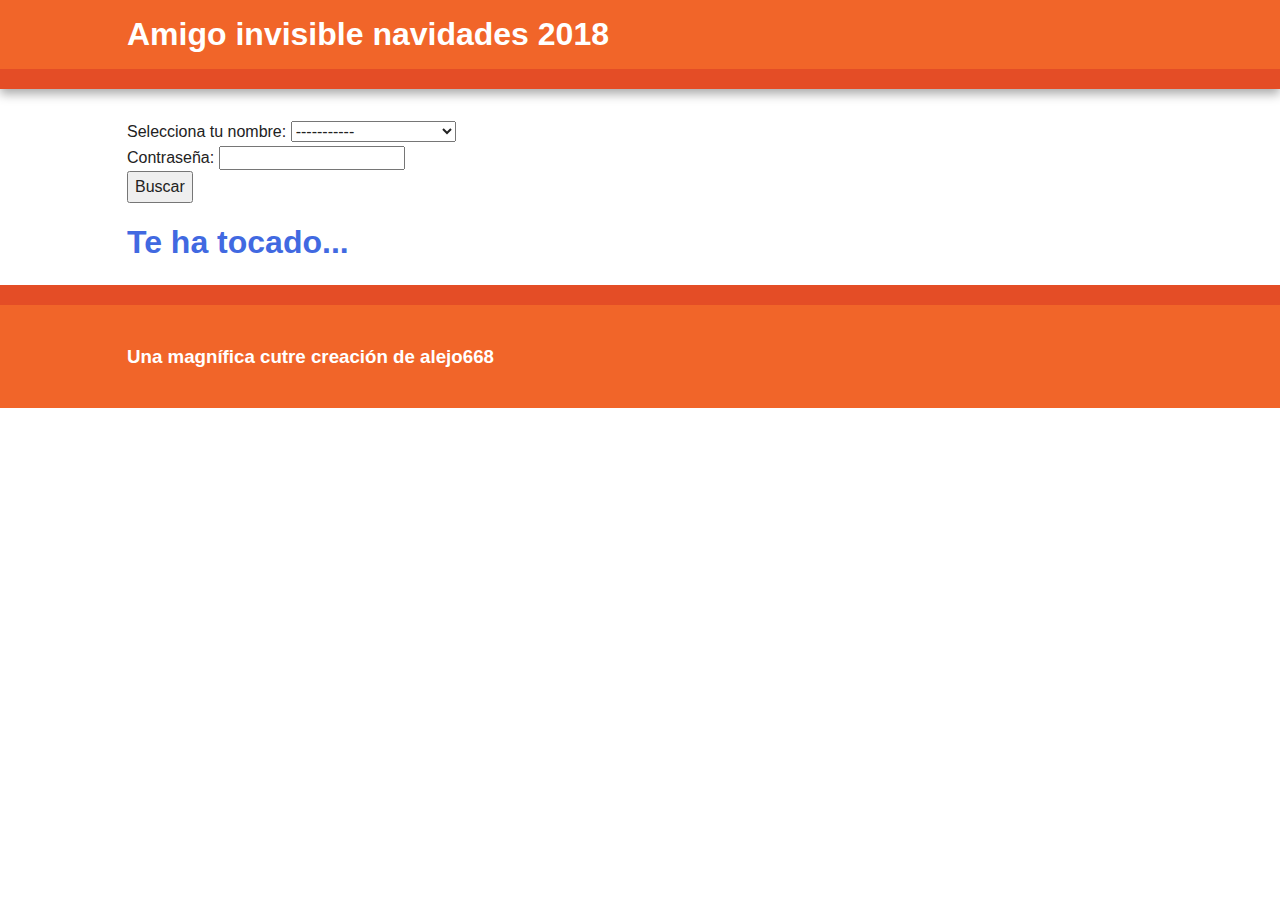
<file: index.html>
<!doctype html>
<!--[if lt IE 7]>      <html class="no-js lt-ie9 lt-ie8 lt-ie7" lang=""> <![endif]-->
<!--[if IE 7]>         <html class="no-js lt-ie9 lt-ie8" lang=""> <![endif]-->
<!--[if IE 8]>         <html class="no-js lt-ie9" lang=""> <![endif]-->
<!--[if gt IE 8]><!--> <html class="no-js" lang=""> <!--<![endif]-->
    <head>
        <meta charset="utf-8">
        <meta http-equiv="X-UA-Compatible" content="IE=edge,chrome=1">
        <title></title>
        <meta name="description" content="">
        <meta name="viewport" content="width=device-width, initial-scale=1">
        <link rel="apple-touch-icon" href="apple-touch-icon.png">

        <link rel="stylesheet" href="css/normalize.min.css">
        <link rel="stylesheet" href="css/main.css">

        <script src="js/vendor/modernizr-2.8.3-respond-1.4.2.min.js"></script>
    </head>
    <body>
        <!--[if lt IE 8]>
            <p class="browserupgrade">You are using an <strong>outdated</strong> browser. Please <a href="http://browsehappy.com/">upgrade your browser</a> to improve your experience.</p>
        <![endif]-->

        <div class="header-container">
            <header class="wrapper clearfix">
                <h1 class="title">Amigo invisible navidades 2018</h1>
            </header>
        </div>

        <div class="main-container">
            <div class="main wrapper clearfix">

                  <form id="search-result" novalidate>
                    <label>Selecciona tu nombre: </label>
                    <select id = "users">
                      <option value = "0">-----------</option>
                    </select>
                    <br>
                    <label>Contraseña: </label>
                    <input id="pass" type="password" name="password">
                    <br>
                    <button id="send">Buscar</button>
                  </form>
                  <br>
                  <div class="result">
                    <span>Te ha tocado... </span>
                    <span id="result"></span>
                  </div>
                </div>

            </div> <!-- #main -->
        </div> <!-- #main-container -->

        <div class="footer-container">
            <footer class="wrapper">
                <h3>Una magnífica cutre creación de alejo668</h3>
            </footer>
        </div>

        <script src="//ajax.googleapis.com/ajax/libs/jquery/1.11.2/jquery.min.js"></script>
        <script>window.jQuery || document.write('<script src="js/vendor/jquery-1.11.2.min.js"><\/script>')</script>

        <script src="js/main.js"></script>
    </body>
</html>
</file>
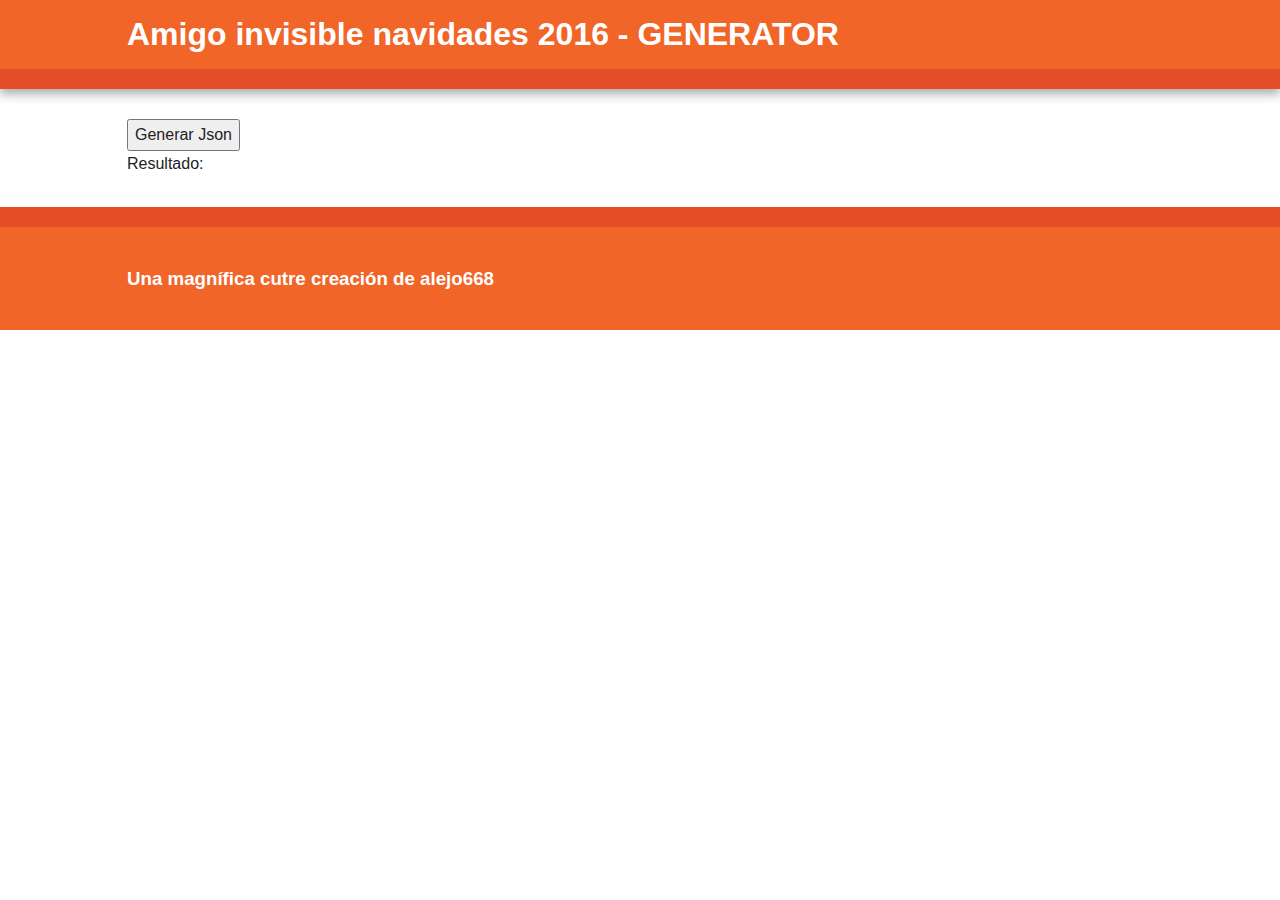
<file: generator.html>
<!doctype html>
<!--[if lt IE 7]>      <html class="no-js lt-ie9 lt-ie8 lt-ie7" lang=""> <![endif]-->
<!--[if IE 7]>         <html class="no-js lt-ie9 lt-ie8" lang=""> <![endif]-->
<!--[if IE 8]>         <html class="no-js lt-ie9" lang=""> <![endif]-->
<!--[if gt IE 8]><!--> <html class="no-js" lang=""> <!--<![endif]-->
    <head>
        <meta charset="utf-8">
        <meta http-equiv="X-UA-Compatible" content="IE=edge,chrome=1">
        <title></title>
        <meta name="description" content="">
        <meta name="viewport" content="width=device-width, initial-scale=1">
        <link rel="apple-touch-icon" href="apple-touch-icon.png">

        <link rel="stylesheet" href="css/normalize.min.css">
        <link rel="stylesheet" href="css/main.css">

        <script src="js/vendor/modernizr-2.8.3-respond-1.4.2.min.js"></script>
    </head>
    <body>
        <!--[if lt IE 8]>
            <p class="browserupgrade">You are using an <strong>outdated</strong> browser. Please <a href="http://browsehappy.com/">upgrade your browser</a> to improve your experience.</p>
        <![endif]-->

        <div class="header-container">
            <header class="wrapper clearfix">
                <h1 class="title">Amigo invisible navidades 2016 - GENERATOR</h1>
            </header>
        </div>

        <div class="main-container">
            <div class="main wrapper clearfix">

                <div>
                  <form id="generator" novalidate>
                    <button id="generate-json">Generar Json</button>
                  </form>
                </div>
                <div>
                  Resultado: <span id="result-json"></span>
                </div>

            </div> <!-- #main -->
        </div> <!-- #main-container -->

        <div class="footer-container">
            <footer class="wrapper">
                <h3>Una magnífica cutre creación de alejo668</h3>
            </footer>
        </div>

        <script src="js/draw.js"></script>
    </body>
</html>
</file>
<file: css/main.css>
/*! HTML5 Boilerplate v5.0 | MIT License | http://h5bp.com/ */

html {
    color: #222;
    font-size: 1em;
    line-height: 1.4;
}

::-moz-selection {
    background: #b3d4fc;
    text-shadow: none;
}

::selection {
    background: #b3d4fc;
    text-shadow: none;
}

hr {
    display: block;
    height: 1px;
    border: 0;
    border-top: 1px solid #ccc;
    margin: 1em 0;
    padding: 0;
}

audio,
canvas,
iframe,
img,
svg,
video {
    vertical-align: middle;
}

fieldset {
    border: 0;
    margin: 0;
    padding: 0;
}

textarea {
    resize: vertical;
}

.browserupgrade {
    margin: 0.2em 0;
    background: #ccc;
    color: #000;
    padding: 0.2em 0;
}


/* ===== Initializr Styles ==================================================
   Author: Jonathan Verrecchia - verekia.com/initializr/responsive-template
   ========================================================================== */

body {
    font: 16px/26px Helvetica, Helvetica Neue, Arial;
}

.wrapper {
    width: 90%;
    margin: 0 5%;
}

/* ===================
    ALL: Orange Theme
   =================== */

.header-container {
    border-bottom: 20px solid #e44d26;
}

.footer-container,
.main aside {
    border-top: 20px solid #e44d26;
}

.header-container,
.footer-container,
.main aside {
    background: #f16529;
}

.title {
    color: white;
}

/* ==============
    MOBILE: Menu
   ============== */

nav ul {
    margin: 0;
    padding: 0;
    list-style-type: none;
}

nav a {
    display: block;
    margin-bottom: 10px;
    padding: 15px 0;

    text-align: center;
    text-decoration: none;
    font-weight: bold;

    color: white;
    background: #e44d26;
}

nav a:hover,
nav a:visited {
    color: white;
}

nav a:hover {
    text-decoration: underline;
}

/* ==============
    MOBILE: Main
   ============== */

.main {
    padding: 30px 0;
}

.main article h1 {
    font-size: 2em;
}

.main aside {
    color: white;
    padding: 0px 5% 10px;
}

.footer-container footer {
    color: white;
    padding: 20px 0;
}

/* ===============
    ALL: IE Fixes
   =============== */

.ie7 .title {
    padding-top: 20px;
}

/* ==========================================================================
   Author's custom styles
   ========================================================================== */

.result {
  font-weight: bold;
  font-size: 2em;
  color:royalblue;
}














/* ==========================================================================
   Media Queries
   ========================================================================== */

@media only screen and (min-width: 480px) {

/* ====================
    INTERMEDIATE: Menu
   ==================== */

    nav a {
        float: left;
        width: 27%;
        margin: 0 1.7%;
        padding: 25px 2%;
        margin-bottom: 0;
    }

    nav li:first-child a {
        margin-left: 0;
    }

    nav li:last-child a {
        margin-right: 0;
    }

/* ========================
    INTERMEDIATE: IE Fixes
   ======================== */

    nav ul li {
        display: inline;
    }

    .oldie nav a {
        margin: 0 0.7%;
    }
}

@media only screen and (min-width: 768px) {

/* ====================
    WIDE: CSS3 Effects
   ==================== */

    .header-container,
    .main aside {
        -webkit-box-shadow: 0 5px 10px #aaa;
           -moz-box-shadow: 0 5px 10px #aaa;
                box-shadow: 0 5px 10px #aaa;
    }

/* ============
    WIDE: Menu
   ============ */

    .title {
        float: left;
    }

    nav {
        float: right;
        width: 38%;
    }

/* ============
    WIDE: Main
   ============ */

    .main article {
        float: left;
        width: 57%;
    }

    .main aside {
        float: right;
        width: 28%;
    }
}

@media only screen and (min-width: 1140px) {

/* ===============
    Maximal Width
   =============== */

    .wrapper {
        width: 1026px; /* 1140px - 10% for margins */
        margin: 0 auto;
    }
}

/* ==========================================================================
   Helper classes
   ========================================================================== */

.hidden {
    display: none !important;
    visibility: hidden;
}

.visuallyhidden {
    border: 0;
    clip: rect(0 0 0 0);
    height: 1px;
    margin: -1px;
    overflow: hidden;
    padding: 0;
    position: absolute;
    width: 1px;
}

.visuallyhidden.focusable:active,
.visuallyhidden.focusable:focus {
    clip: auto;
    height: auto;
    margin: 0;
    overflow: visible;
    position: static;
    width: auto;
}

.invisible {
    visibility: hidden;
}

.clearfix:before,
.clearfix:after {
    content: " ";
    display: table;
}

.clearfix:after {
    clear: both;
}

.clearfix {
    *zoom: 1;
}

/* ==========================================================================
   Print styles
   ========================================================================== */

@media print {
    *,
    *:before,
    *:after {
        background: transparent !important;
        color: #000 !important;
        box-shadow: none !important;
        text-shadow: none !important;
    }

    a,
    a:visited {
        text-decoration: underline;
    }

    a[href]:after {
        content: " (" attr(href) ")";
    }

    abbr[title]:after {
        content: " (" attr(title) ")";
    }

    a[href^="#"]:after,
    a[href^="javascript:"]:after {
        content: "";
    }

    pre,
    blockquote {
        border: 1px solid #999;
        page-break-inside: avoid;
    }

    thead {
        display: table-header-group;
    }

    tr,
    img {
        page-break-inside: avoid;
    }

    img {
        max-width: 100% !important;
    }

    p,
    h2,
    h3 {
        orphans: 3;
        widows: 3;
    }

    h2,
    h3 {
        page-break-after: avoid;
    }
}
</file>
